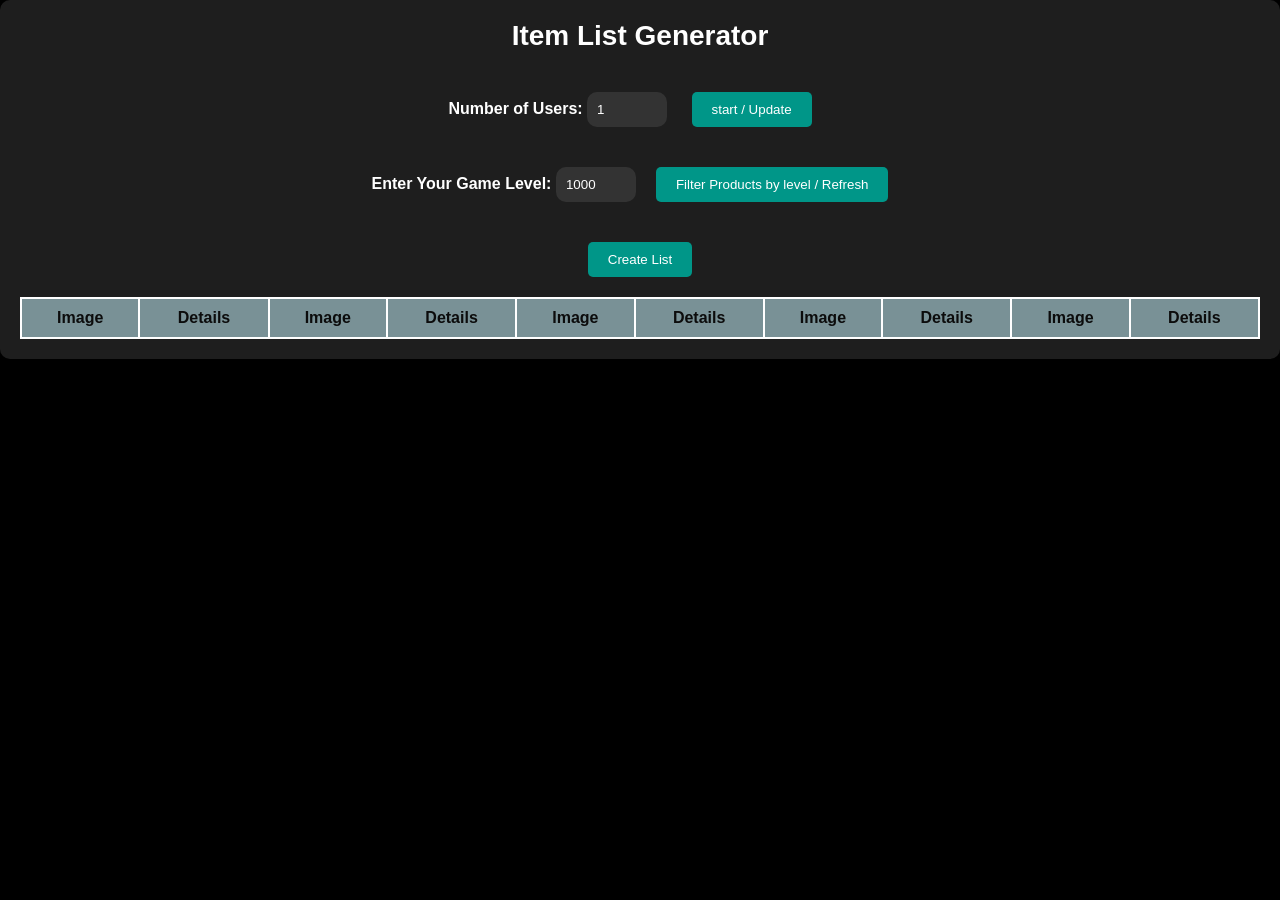
<file: index.html>
<!DOCTYPE html>
<html lang="en">

<head>
    <meta charset="UTF-8">
    <meta name="viewport" content="width=device-width, initial-scale=1.0">
    <link rel="icon" href="photos/icon.png" type="image/x-icon">
    <link rel="stylesheet" href="styles.css">
    <title>Item List Generator</title>
</head>

<body>
    <div class="container">
        <h1>Item List Generator</h1>
        <div id="levelInput">
            <label for="userCount">Number of Users:</label>
            <input type="number" id="userCount" min="1" value="1">
            <button type="button" onclick="addUserInputs()">start / Update</button> <br>
            <label for="gameLevel">Enter Your Game Level:</label>
            <input type="number" id="gameLevel" min="1" value="1000"><button type="button"
                onclick="filterProducts()">Filter Products by level / Refresh</button>



        </div>
        <div class="product-list" id="productList">
            <!-- Product images and input fields will be added here dynamically -->
        </div>
        <button type="button" onclick="generateItemList()">Create List</button>
        <table id="itemTable">
            <thead>
                <tr>
                    <th>Image</th>
                    <th>Details</th>

                    <th>Image</th>
                    <th>Details</th>

                    <th>Image</th>
                    <th>Details</th>

                    <th>Image</th>
                    <th>Details</th>

                    <th>Image</th>
                    <th>Details</th>
                </tr>
            </thead>
            <tbody>
                <!-- Item rows will be added here dynamically -->
            </tbody>
        </table>
        <div id="totalAll">

            Total <img src="photos/Coins.jpg" alt="Coins" width="20px"> : <b id="totalPrice"></b>
            <br>
            Total <img src="products/product56.jpg" alt="" width="20px"> : <b id="totalPriceD"></b>
            <br>
            Total <img src="products/product112.jpg" alt="" width="20px"> : <b id="totalPriceR"></b>
            <br>
            Total <img src="products/product160.jpg" alt="" width="20px"> : <b id="totalPriceB"></b>

        </div>
    </div>
    <script src="script.js"></script>
</body>

</html>
</file>
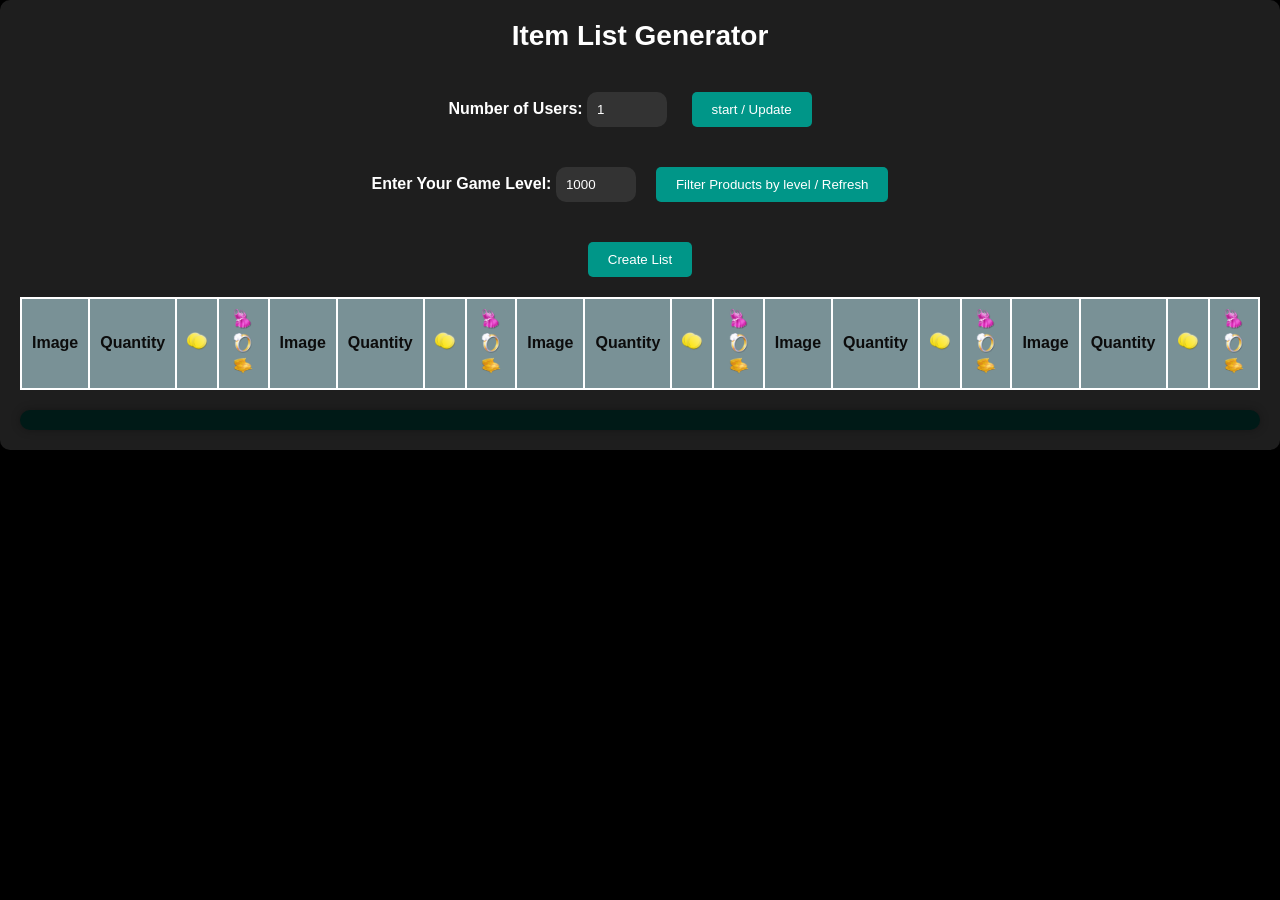
<file: hayDayList/index.html>
<!DOCTYPE html>
<html lang="en">

<head>
    <meta charset="UTF-8">
    <meta name="viewport" content="width=device-width, initial-scale=1.0">
    <link rel="stylesheet" href="styles.css">
    <title>Item List Generator</title>
</head>

<body>
    <div class="container">
        <h1>Item List Generator</h1>
        <div id="levelInput">
            <label for="userCount">Number of Users:</label>
            <input type="number" id="userCount" min="1" value="1">
            <button type="button" onclick="addUserInputs()">start / Update</button> <br>
            <label for="gameLevel">Enter Your Game Level:</label>
            <input type="number" id="gameLevel" min="1" value="1000"><button type="button"
                onclick="filterProducts()">Filter Products by level / Refresh</button>



        </div>
        <div class="product-list" id="productList">
            <!-- Product images and input fields will be added here dynamically -->
        </div>
        <button type="button" onclick="generateItemList()">Create List</button>
        <table id="itemTable">
            <thead>
                <tr>
                    <th>Image</th>
                    <th>Quantity</th>
                    <th><img src="photos/Coins.jpg" alt="Coins" width="20px"></th>
                    <th>
                        <img src="products/product56.jpg" alt="Coins" width="20px">
                        <img src="products/product112.jpg" alt="Coins" width="20px">
                        <img src="products/product160.jpg" alt="Coins" width="20px">
                    </th>
                    <th>Image</th>
                    <th>Quantity</th>
                    <th><img src="photos/Coins.jpg" alt="Coins" width="20px"></th>
                    <th>
                        <img src="products/product56.jpg" alt="Coins" width="20px">
                        <img src="products/product112.jpg" alt="Coins" width="20px">
                        <img src="products/product160.jpg" alt="Coins" width="20px">
                    </th>
                    <th>Image</th>
                    <th>Quantity</th>
                    <th><img src="photos/Coins.jpg" alt="Coins" width="20px"></th>
                    <th>
                        <img src="products/product56.jpg" alt="Coins" width="20px">
                        <img src="products/product112.jpg" alt="Coins" width="20px">
                        <img src="products/product160.jpg" alt="Coins" width="20px">
                    </th>
                    <th>Image</th>
                    <th>Quantity</th>
                    <th><img src="photos/Coins.jpg" alt="Coins" width="20px"></th>
                    <th>
                        <img src="products/product56.jpg" alt="Coins" width="20px">
                        <img src="products/product112.jpg" alt="Coins" width="20px">
                        <img src="products/product160.jpg" alt="Coins" width="20px">
                    </th>
                    <th>Image</th>
                    <th>Quantity</th>
                    <th><img src="photos/Coins.jpg" alt="Coins" width="20px"></th>
                    <th>
                        <img src="products/product56.jpg" alt="Coins" width="20px">
                        <img src="products/product112.jpg" alt="Coins" width="20px">
                        <img src="products/product160.jpg" alt="Coins" width="20px">
                </tr>
            </thead>
            <tbody>
                <!-- Item rows will be added here dynamically -->
            </tbody>
        </table>
        <div id="totalPrice"></div>
    </div>
    <script src="script.js"></script>
</body>

</html>
</file>
<file: styles.css>
/* Reset some default styles */
* {
    margin: 0;
    padding: 0;
    box-sizing: border-box;
}

/* Body and general styles */
body {
    font-family: "Your Desired Font", sans-serif;
    /* Replace with your desired font */
    font-weight: bold;
    /* Add this line to make the text bold */
    background-color: #000000;
    /* Dark background color */
    color: #fff;
    /* Text color */
    text-align: center;

}

.container {
    max-width: 1800px;
    margin: 0 auto;
    padding: 20px;
    background-color: #1e1e1e;
    /* Slightly lighter background for the container */
    border-radius: 10px;
    /* Rounded corners for the container */
    box-shadow: 0 0 10px rgba(0, 0, 0, 0.5);
    /* Box shadow for depth */
}

/* Header styles */
h1 {
    font-size: 28px;
    /* Larger font size for the header */
    font-weight: bold;
    /* Bolder font weight */
    margin-bottom: 20px;
}

/* Input and button styles */
select,
input {
    margin: 5px 0;
    padding: 10px;
    border: none;
    background-color: #333;
    /* Dark input background */
    color: #fff;
    /* Input text color */
    border-radius: 10px;
    width: 80px;
    transition: 0.5s;
}

input:hover {
    background-color: #303c41;

}

button {
    padding: 10px 20px;
    background-color: #009688;
    /* Button background color */
    color: #fff;
    /* Button text color */
    border: none;
    border-radius: 5px;
    cursor: pointer;
    transition: background-color 0.3s;
    margin: 20px;
}

button:hover {
    background-color: #00796b;
    /* Darker button color on hover */
}

/* Table styles */
table#itemTable {
    border-collapse: collapse;
    width: 100%;
    font-family: Arial, sans-serif;
    background-color: #1f1f1f;
    /* Overall background color */
    border: 2px solid #fff;
    /* White border */
    color: #fff;
    /* Default text color */
    font-weight: bold;
}

table#itemTable th {
    background-color: #799196;
    color: #0c0c0c;
    /* Header background color */
    padding: 10px;
    text-align: center;
    border: 2px solid #fff;
    /* White border */
}

table#itemTable td {
    padding: 10px;
    text-align: center;
    border: 2px solid #fff;
    /* White border */
}

/* Style the specified columns with darker background */
table#itemTable td:nth-child(3),
table#itemTable td:nth-child(4),
table#itemTable td:nth-child(7),
table#itemTable td:nth-child(8) {
    background-color: #0a2429;
    color: #fff;
}

table#itemTable td:nth-child(1),
table#itemTable td:nth-child(2),
table#itemTable td:nth-child(5),
table#itemTable td:nth-child(6),
table#itemTable td:nth-child(9),
table#itemTable td:nth-child(10) {
    background-color: #0e1b1d;
    color: #fff;
}



/* Product list styles */
.product-list {
    display: flex;
    flex-wrap: wrap;
    justify-content: center;
}

.product-item {
    margin: 10px;
    text-align: center;
}

.product-image {
    width: 65px;
    height: 65px;
    border-radius: 50%;
    border: 2px solid #00968788;
    transition: transform 0.2s;
}

.product-image:hover {
    transform: scale(1.3);
    border: 0px;
    border-radius: 10%;
    background-color: #324947;

}

/* Dark mode toggle */
.dark-mode-toggle {
    position: absolute;
    top: 10px;
    right: 10px;
    background-color: #333;
    color: #fff;
    padding: 5px 10px;
    border: none;
    border-radius: 5px;
    cursor: pointer;
}

/* Style for the total price container */
#totalAll {
    justify-content: flex-end;
    align-items: center;
    background-color: #001a17;
    color: #fff;
    padding: 10px 20px;
    font-size: 20px;
    border-radius: 10px;
    margin-top: 20px;
    text-align: right;
    /* Add margin to separate it from the table */
    box-shadow: 0 0 10px rgba(0, 0, 0, 0.3);
    transition: background-color 0.3s;

    display: none;

}

/* Add a hover effect */
#totalAll:hover {
    background-color: #7ac5bc;
    color: #001a17;

    /* Darker background color on hover */
}
</file>
<file: hayDayList/styles.css>
/* Reset some default styles */
* {
    margin: 0;
    padding: 0;
    box-sizing: border-box;
}

/* Body and general styles */
body {
    font-family: "Your Desired Font", sans-serif;
    /* Replace with your desired font */
    font-weight: bold;
    /* Add this line to make the text bold */
    background-color: #000000;
    /* Dark background color */
    color: #fff;
    /* Text color */
    text-align: center;

}

.container {
    max-width: 1800px;
    margin: 0 auto;
    padding: 20px;
    background-color: #1e1e1e;
    /* Slightly lighter background for the container */
    border-radius: 10px;
    /* Rounded corners for the container */
    box-shadow: 0 0 10px rgba(0, 0, 0, 0.5);
    /* Box shadow for depth */
}

/* Header styles */
h1 {
    font-size: 28px;
    /* Larger font size for the header */
    font-weight: bold;
    /* Bolder font weight */
    margin-bottom: 20px;
}

/* Input and button styles */
select,
input {
    margin: 5px 0;
    padding: 10px;
    border: none;
    background-color: #333;
    /* Dark input background */
    color: #fff;
    /* Input text color */
    border-radius: 10px;
    width: 80px;
    transition: 0.5s;
}

input:hover {
    background-color: #303c41;

}

button {
    padding: 10px 20px;
    background-color: #009688;
    /* Button background color */
    color: #fff;
    /* Button text color */
    border: none;
    border-radius: 5px;
    cursor: pointer;
    transition: background-color 0.3s;
    margin: 20px;
}

button:hover {
    background-color: #00796b;
    /* Darker button color on hover */
}

/* Table styles */
table#itemTable {
    border-collapse: collapse;
    width: 100%;
    font-family: Arial, sans-serif;
    background-color: #1f1f1f;
    /* Overall background color */
    border: 2px solid #fff;
    /* White border */
    color: #fff;
    /* Default text color */
    font-weight: bold;
}

table#itemTable th {
    background-color: #799196;
    color: #0c0c0c;
    /* Header background color */
    padding: 10px;
    text-align: center;
    border: 2px solid #fff;
    /* White border */
}

table#itemTable td {
    padding: 10px;
    text-align: center;
    border: 2px solid #fff;
    /* White border */
}

/* Style the specified columns with darker background */
table#itemTable td:nth-child(5),
table#itemTable td:nth-child(6),
table#itemTable td:nth-child(7),
table#itemTable td:nth-child(8),

table#itemTable td:nth-child(13),
table#itemTable td:nth-child(14),
table#itemTable td:nth-child(15),
table#itemTable td:nth-child(16) {
    background-color: #161616;
    color: #fff;
}

table#itemTable td:nth-child(1),
table#itemTable td:nth-child(2),
table#itemTable td:nth-child(3),
table#itemTable td:nth-child(4),

table#itemTable td:nth-child(9),
table#itemTable td:nth-child(10),
table#itemTable td:nth-child(11),
table#itemTable td:nth-child(12),

table#itemTable td:nth-child(17),
table#itemTable td:nth-child(18),
table#itemTable td:nth-child(19),
table#itemTable td:nth-child(20) {
    background-color: #0c0c0c;
    color: #fff;
}



/* Product list styles */
.product-list {
    display: flex;
    flex-wrap: wrap;
    justify-content: center;
}

.product-item {
    margin: 10px;
    text-align: center;
}

.product-image {
    width: 65px;
    height: 65px;
    border-radius: 50%;
    border: 2px solid #00968788;
    transition: transform 0.2s;
}

.product-image:hover {
    transform: scale(1.3);
    border: 0px;
    border-radius: 10%;
    background-color: #324947;

}

/* Dark mode toggle */
.dark-mode-toggle {
    position: absolute;
    top: 10px;
    right: 10px;
    background-color: #333;
    color: #fff;
    padding: 5px 10px;
    border: none;
    border-radius: 5px;
    cursor: pointer;
}

/* Style for the total price container */
#totalPrice {
    display: flex;
    justify-content: flex-end;
    align-items: center;
    background-color: #001a17;
    color: #fff;
    padding: 10px 20px;
    font-size: 20px;
    border-radius: 10px;
    margin-top: 20px;
    /* Add margin to separate it from the table */
    box-shadow: 0 0 10px rgba(0, 0, 0, 0.3);
    transition: background-color 0.3s;
}

/* Add a hover effect */
#totalPrice:hover {
    background-color: #7ac5bc;
    color: #001a17;

    /* Darker background color on hover */
}
</file>
